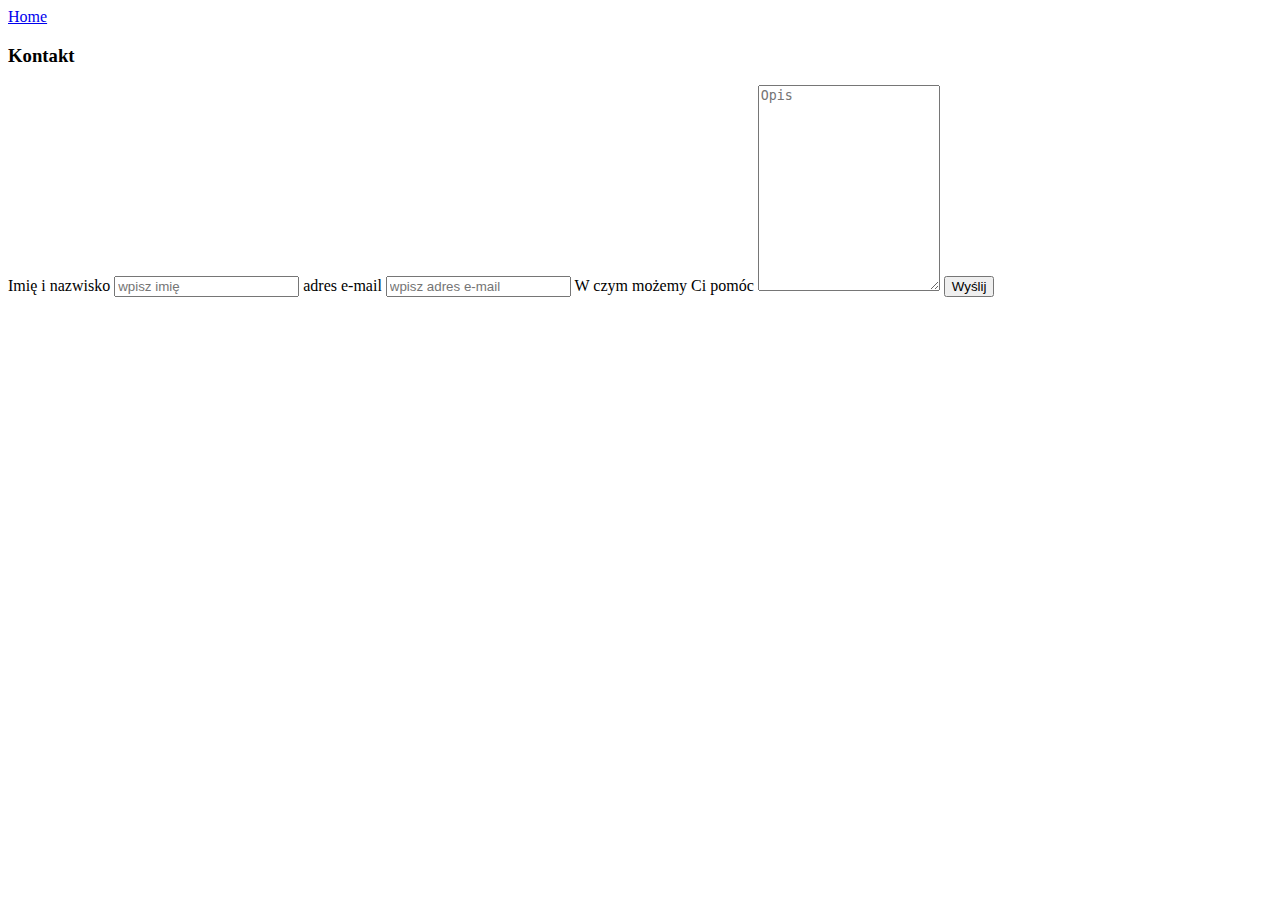
<file: pages/kontakt.html>
<!DOCTYPE html>
<html lang="en">
<head>
    <meta charset="UTF-8">
    <title>Document</title>
</head>
<body>
    <a href="../index.html">Home</a>
    
    
  <h3>Kontakt</h3>
 
<div class="container">
  <form action="/action_pa ge.php">
    <label for="fname">Imię i nazwisko</label>
    <input type="text" id="fname" name="firstname" placeholder="wpisz imię">

    <label for="lname">adres e-mail</label>
    <input type="text" id="lname" name="lastname" placeholder="wpisz adres e-mail">

    

    <label for="subject">W czym możemy Ci pomóc</label>
    <textarea id="subject" name="subject" placeholder="Opis" style="height:200px"></textarea>

    <input type="submit" value="Wyślij">
  </form>
</div>
  
    
</body>
</html>
</file>
